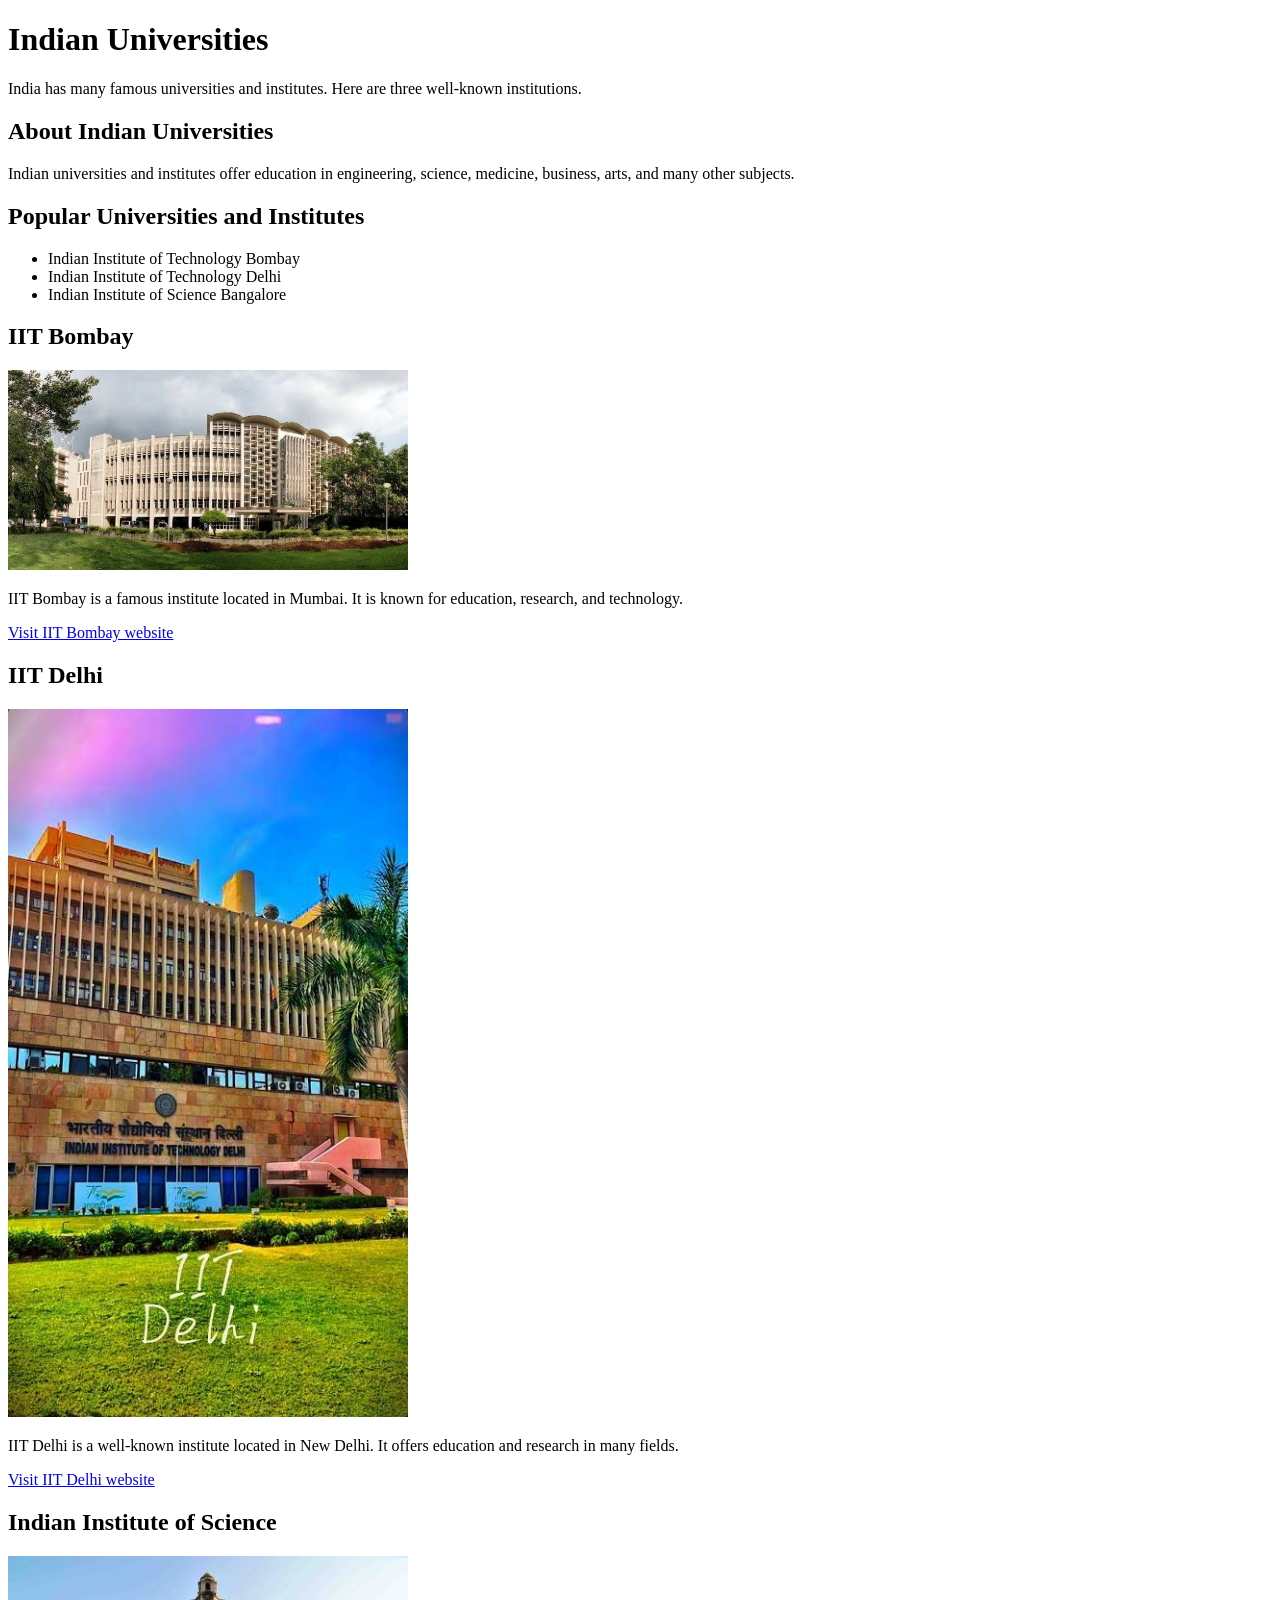
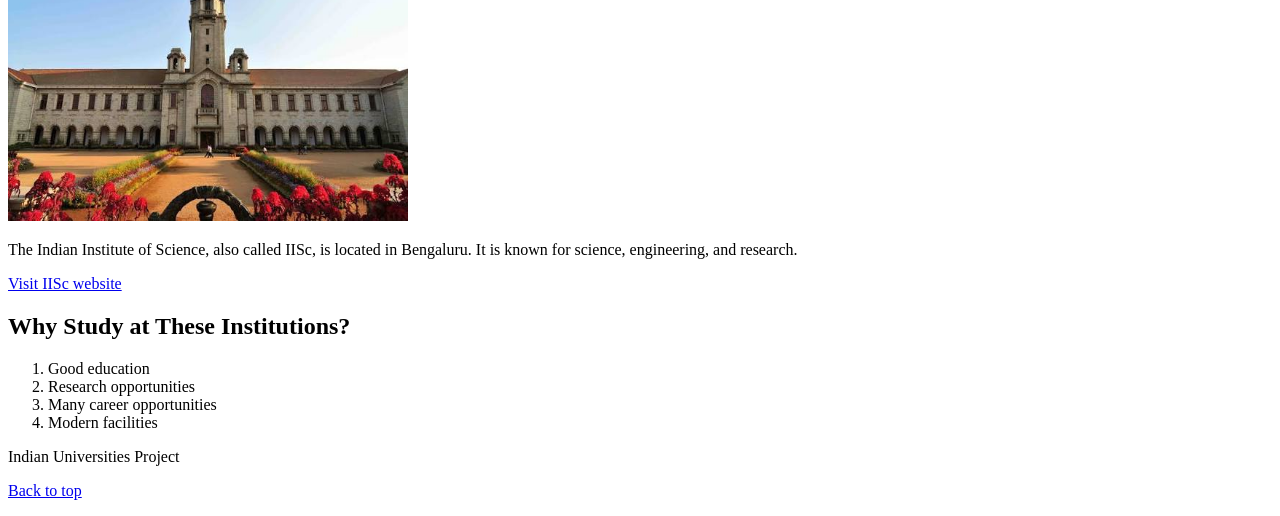
<file: Course_HTML/Indian_Universities/index.html>
<!DOCTYPE html>
<html lang="en">

<head>
    <meta charset="UTF-8">
    <meta name="viewport" content="width=device-width, initial-scale=1.0">

    <title>Indian Universities</title>
</head>

<body id="top">

    <header>
        <h1>Indian Universities</h1>

        <p>
            India has many famous universities and institutes.
            Here are three well-known institutions.
        </p>
    </header>

    <main>

        <section>
            <h2>About Indian Universities</h2>

            <p>
                Indian universities and institutes offer education
                in engineering, science, medicine, business, arts,
                and many other subjects.
            </p>
        </section>

        <section>
            <h2>Popular Universities and Institutes</h2>

            <ul>
                <li>Indian Institute of Technology Bombay</li>
                <li>Indian Institute of Technology Delhi</li>
                <li>Indian Institute of Science Bangalore</li>
            </ul>
        </section>

        <section>
            <h2>IIT Bombay</h2>

            <img src="images/iit-bombay.jpg"
                 alt="IIT Bombay campus"
                 width="400">

            <p>
                IIT Bombay is a famous institute located in Mumbai.
                It is known for education, research, and technology.
            </p>

            <p>
                <a href="https://www.iitb.ac.in/">
                    Visit IIT Bombay website
                </a>
            </p>
        </section>

        <section>
            <h2>IIT Delhi</h2>

            <img src="images/iit-delhi.jpg"
                 alt="Main building of IIT Delhi"
                 width="400">

            <p>
                IIT Delhi is a well-known institute located in New Delhi.
                It offers education and research in many fields.
            </p>

            <p>
                <a href="https://home.iitd.ac.in/">
                    Visit IIT Delhi website
                </a>
            </p>
        </section>

        <section>
            <h2>Indian Institute of Science</h2>

            <img src="images/iisc.jpg"
                 alt="Main building of Indian Institute of Science"
                 width="400">

            <p>
                The Indian Institute of Science, also called IISc,
                is located in Bengaluru. It is known for science,
                engineering, and research.
            </p>

            <p>
                <a href="https://iisc.ac.in/">
                    Visit IISc website
                </a>
            </p>
        </section>

        <section>
            <h2>Why Study at These Institutions?</h2>

            <ol>
                <li>Good education</li>
                <li>Research opportunities</li>
                <li>Many career opportunities</li>
                <li>Modern facilities</li>
            </ol>
        </section>

    </main>

    <footer>
        <p>
            Indian Universities Project
        </p>

        <p>
            <a href="#top">Back to top</a>
        </p>
    </footer>

</body>
</html>
</file>
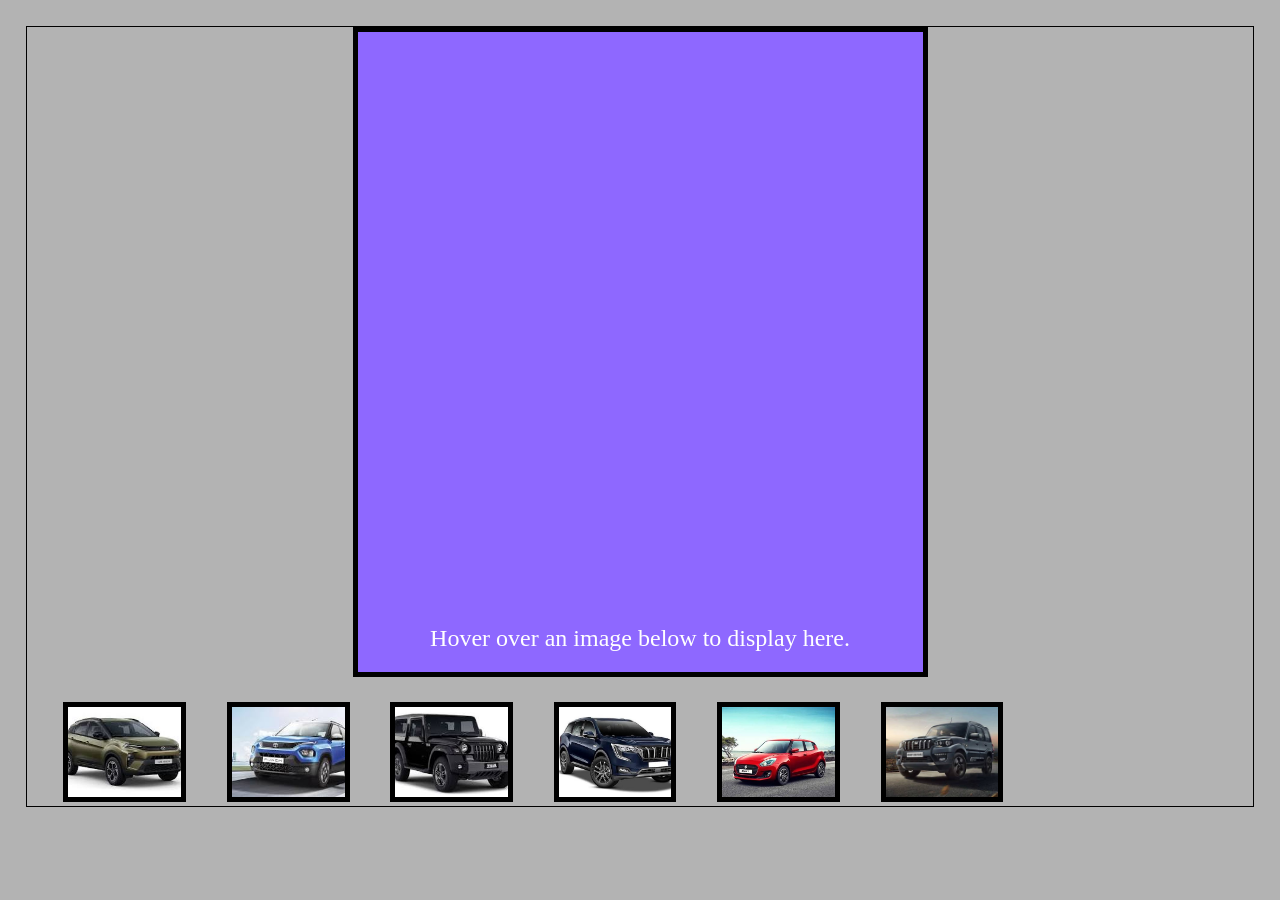
<file: Course_JS/index_car.html>
<!DOCTYPE html> <html lang="en">
<head> <meta charset="UTF-8">
      <title>Indian Cars Photo Gallery</title>
      <link rel="stylesheet" href="css/cargallery.css"> 
      <script src="js/cargallery.js"></script> </head>
<body>
<div id="image">
    Hover over an image below to display here.
</div>

<img class="preview"
     src="images/nexon.jpg"
     alt="Tata Nexon"
     onmouseover="upDate(this)"
     onmouseout="unDo()"
     onfocus="upDate(this)"
     onblur="unDo()">

<img class="preview"
     src="images/punch.jpg"
     alt="Tata Punch"
     onmouseover="upDate(this)"
     onmouseout="unDo()"
     onfocus="upDate(this)"
     onblur="unDo()">

<img class="preview"
     src="images/thar.jpg"
     alt="Mahindra Thar"
     onmouseover="upDate(this)"
     onmouseout="unDo()"
     onfocus="upDate(this)"
     onblur="unDo()">

<img class="preview"
     src="images/xuv700.jpg"
     alt="Mahindra XUV700"
     onmouseover="upDate(this)"
     onmouseout="unDo()"
     onfocus="upDate(this)"
     onblur="unDo()">

<img class="preview"
     src="images/swift.jpg"
     alt="Maruti Suzuki Swift"
     onmouseover="upDate(this)"
     onmouseout="unDo()"
     onfocus="upDate(this)"
     onblur="unDo()">

<img class="preview"
     src="images/scorpio.jpg"
     alt="Mahindra Scorpio-N"
     onmouseover="upDate(this)"
     onmouseout="unDo()"
     onfocus="upDate(this)"
     onblur="unDo()">

</body> </html>
</file>
<file: Course_JS/css/cargallery.css>
body {
margin: 2%;
border: 1px solid black;
background-color: #b3b3b3;
}

#image {
width: 575px;
height: 650px;
border: 5px solid black;
margin: 0 auto 25px auto;

background-color: #8e68ff;
background-repeat: no-repeat;
background-position: center;
background-size: contain;

color: #FFFFFF;
text-align: center;
font-size: 150%;

display: flex;
align-items: flex-end;
justify-content: center;
padding-bottom: 20px;
box-sizing: border-box;


}

.preview {
width: 10%;
height: 100px;
object-fit: cover;
margin-left: 3%;
border: 5px solid black;
box-sizing: border-box;
}
</file>
